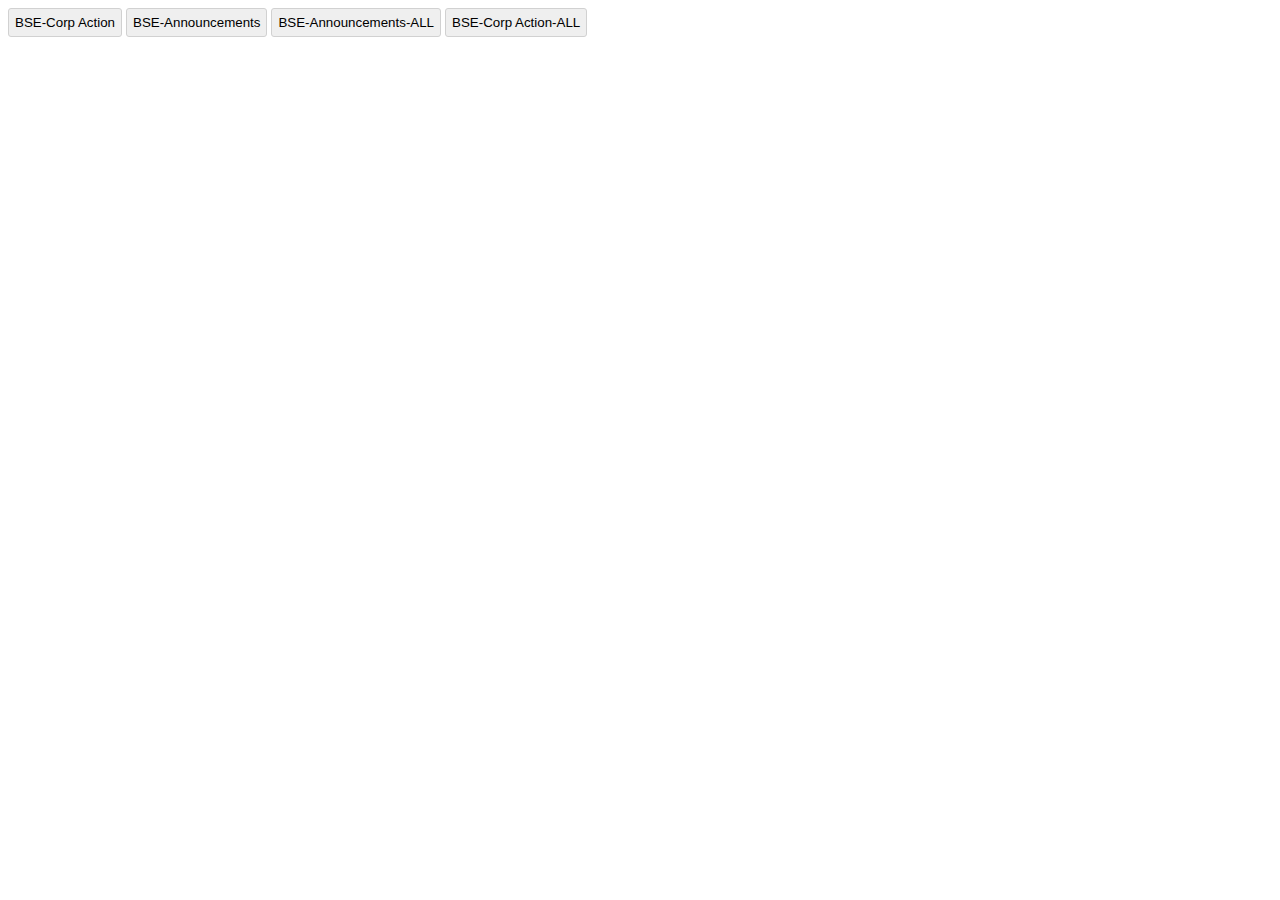
<file: txt.html>
<!DOCTYPE html>
<html>
<head>
  <title>S Index</title>

  <style>
  button.clicked {
    background-color: green;
    color: white;
    padding: 6px;
    border: 1px solid #00280e;
    border-radius: 3px;
}

button.clicked::after {
    content: " ▼";
}
button{
  padding: 6px;
    border: 1px solid #80b893;
    border-radius: 3px;
    border: 1px solid #d1d1d1;
}

    </style>
</head>
<body>

  <button onclick="this.classList.toggle('clicked'); loadRSS();">BSE-Corp Action</button>
<!-- 
<button onclick="loadRSS()">BSE-Corp Action</button> -->
<button onclick="this.classList.toggle('clicked'); loadRSSAnnouncements()">BSE-Announcements</button>
<button onclick="this.classList.toggle('clicked'); loadRSSAnnouncementsALL()">BSE-Announcements-ALL</button>
<button onclick="this.classList.toggle('clicked'); loadRSSActionALL()">BSE-Corp Action-ALL</button>



<!-- <button onclick="NSECorp()">NSE-Corp Action</button> -->

<pre id="output"></pre>
<pre id="outputloadRSSAnnouncements"></pre>
<pre id="outputloadRSSAnnouncementsALL"></pre>
<pre id="outputActionsALL"></pre>
<pre id="status"></pre>
<!-- <pre id="NSECorpRe"></pre> -->


<!-- BSE Start -->
<script>

  async function loadRSSAnnouncements(btn) {
    const rssUrl = "https://www.bseindia.com/data/xml/announcements.xml";
    const proxyUrl =
      "https://api.allorigins.win/raw?url=" + encodeURIComponent(rssUrl);
  
    // ✅ Official-name keywords (BSE-safe)
    const watchlist = [
    "MOTHERSON", //SAMVARDHANA MOTHERSON INTERNATIONAL
    "TATA STEEL",
    "ASHOK LEYLAND",
    "ADANI POWER",
    "ORIENT GREEN POWER COMPANY",
    "BHARAT PETROLEUM CORPORATION",
    "SPANDANA SPHOORTY FINANCIAL",
    "NBCC",
    "JAIPRAKASH POWER VENTURES",
    "SUZLON ENERGY",
    "SAGILITY",
    "SBFC FINANCE",
    "ITC",
    "WIPRO",
    "INDIAN OIL CORPORATION",
    "IDFC FIRST BANK", // Banking
    "INDIAN BANK",
    "YES BANK",
    "FEDERAL BANK",
    "CANARA BANK",
    "RBL BANK",
    "PUNJAB NATIONAL BANK",
    "SOUTH INDIAN BANK",
    "EQUITAS SMALL FINANCE BANK",
    "IDBI BANK",
    "KARUR VYSYA BANK",
    "DCB BANK",
    "UJJIVAN SMALL FINANCE BANK",
    "BANK OF BARODA",
    "JAMMU AND KASHMIR BANK",
    "KARNATAKA BANK",
    "POWER GRID CORPORATION OF INDIA" // Result Purpose Only
    ];
  
    const res = await fetch(proxyUrl);
    const text = await res.text();
  
    const parser = new DOMParser();
    const xml = parser.parseFromString(text, "text/xml");
    const items = xml.querySelectorAll("item");
  
    let result = "";
    let count = 0;
  
    items.forEach(item => {
      const title = item.querySelector("title")?.textContent || "";
      let desc = item.querySelector("description")?.textContent || "";
  
      const titleUpper = title.toUpperCase();
  
      // ✅ Match by company name
      if (watchlist.some(name => titleUpper.includes(name))) {
        count++;
        // 🧹 Clean unwanted fields
        desc = desc
          .replace(/\|\s*RD Date\s*:[^|]*/gi, "")
          .replace(/\|\s*BC START DATE\s*:[^|]*/gi, "")
          .replace(/\|\s*BC END DATE\s*:[^|]*/gi, "")
          .replace(/\|\s*ND START DATE\s*:[^|]*/gi, "")
          .replace(/\|\s*ND END DATE\s*:[^|]*/gi, "")
          .replace(/\|\s*Actual Payment Date\s*:[^|]*/gi, "")
          .trim();
  
          result +=
          count + ". 📌 " + title + "\n" +
          desc + "\n" +
          "----------------------------------------------------------------\n\n";
      }
    });
  
    document.getElementById("outputloadRSSAnnouncements").textContent =
      result || "No watchlist updates.";
  }
  
  </script>
<script>

async function loadRSS() {
  const rssUrl = "https://www.bseindia.com/data/XML/CorpActionFeed.xml";
  const proxyUrl =
    "https://api.allorigins.win/raw?url=" + encodeURIComponent(rssUrl);

  // ✅ Official-name keywords (BSE-safe)
  const watchlist = [
    "MOTHERSON", //SAMVARDHANA MOTHERSON INTERNATIONAL
    "TATA STEEL",
    "ASHOK LEYLAND",
    "ADANI POWER",
    "ORIENT GREEN POWER COMPANY",
    "BHARAT PETROLEUM CORPORATION",
    "SPANDANA SPHOORTY FINANCIAL",
    "NBCC",
    "JAIPRAKASH POWER VENTURES",
    "SUZLON ENERGY",
    "SAGILITY",
    "SBFC FINANCE",
    "ITC",
    "WIPRO",
    "INDIAN OIL CORPORATION",
    "IDFC FIRST BANK", // Banking
    "INDIAN BANK",
    "YES BANK",
    "FEDERAL BANK",
    "CANARA BANK",
    "RBL BANK",
    "PUNJAB NATIONAL BANK",
    "SOUTH INDIAN BANK",
    "EQUITAS SMALL FINANCE BANK",
    "IDBI BANK",
    "KARUR VYSYA BANK",
    "DCB BANK",
    "UJJIVAN SMALL FINANCE BANK",
    "BANK OF BARODA",
    "JAMMU AND KASHMIR BANK",
    "KARNATAKA BANK",
    "POWER GRID CORPORATION OF INDIA" // Result Purpose Only
  ];

  const res = await fetch(proxyUrl);
  const text = await res.text();

  const parser = new DOMParser();
  const xml = parser.parseFromString(text, "text/xml");
  const items = xml.querySelectorAll("item");

  let result = "";
  let count = 0;

  items.forEach(item => {
    const title = item.querySelector("title")?.textContent || "";
    let desc = item.querySelector("description")?.textContent || "";

    const titleUpper = title.toUpperCase();

    // ✅ Match by company name
    if (watchlist.some(name => titleUpper.includes(name))) {
      count++;
      // 🧹 Clean unwanted fields
      desc = desc
        .replace(/\|\s*RD Date\s*:[^|]*/gi, "")
        .replace(/\|\s*BC START DATE\s*:[^|]*/gi, "")
        .replace(/\|\s*BC END DATE\s*:[^|]*/gi, "")
        .replace(/\|\s*ND START DATE\s*:[^|]*/gi, "")
        .replace(/\|\s*ND END DATE\s*:[^|]*/gi, "")
        .replace(/\|\s*Actual Payment Date\s*:[^|]*/gi, "")
        .trim();

        result +=
        count + ". 📌 " + title + "\n" +
        desc + "\n" +
        "----------------------------------------------------------------\n\n";

       

    }
  });

  document.getElementById("output").textContent =
    result || "No watchlist updates.";
}



</script>


<script>
  async function loadRSSAnnouncementsALL() {
    const rssUrl = "https://www.bseindia.com/data/xml/announcements.xml";
    const proxyUrl =
      "https://api.allorigins.win/raw?url=" + encodeURIComponent(rssUrl);
  
    const res = await fetch(proxyUrl);
    const text = await res.text();
  
    const parser = new DOMParser();
    const xml = parser.parseFromString(text, "text/xml");
    const items = xml.querySelectorAll("item");
  
    let result = "";
    let count = 0;
  
    items.forEach(item => {
      const title = item.querySelector("title")?.textContent || "";
      let desc = item.querySelector("description")?.textContent || "";
      const time = item.querySelector("pubDate")?.textContent || "";
  
      // 🧹 Clean unwanted fields
      desc = desc
        .replace(/\|\s*RD Date\s*:[^|]*/gi, "")
        .replace(/\|\s*BC START DATE\s*:[^|]*/gi, "")
        .replace(/\|\s*BC END DATE\s*:[^|]*/gi, "")
        .replace(/\|\s*ND START DATE\s*:[^|]*/gi, "")
        .replace(/\|\s*ND END DATE\s*:[^|]*/gi, "")
        .replace(/\|\s*Actual Payment Date\s*:[^|]*/gi, "")
        .trim();
  
      count++;
  
      result +=
        count + ". 📌 " + title + "\n" +
        desc + "\n" +
        (time ? "🕒 " + time + "\n" : "") +
        "----------------------------------------------------------------\n\n";
    });
  
    document.getElementById("outputloadRSSAnnouncementsALL").textContent =
      result || "No announcements available.";
  }
  </script>
  

  <script>
    async function loadRSSActionALL() {
      const rssUrl = "https://www.bseindia.com/data/XML/CorpActionFeed.xml";
      const proxyUrl =
        "https://api.allorigins.win/raw?url=" + encodeURIComponent(rssUrl);
    
       

      let statusUpdate = "Starting fetch...\n";
      document.getElementById("status").textContent = statusUpdate;

      statusUpdate += "Calling fetch API...\n";
      const res = await fetch(proxyUrl);
      
      statusUpdate += "Response received\n";
      statusUpdate += "HTTP Status: " + res.status + "\n";
      if (res.ok) {
      statusUpdate += "Fetch successful ✅\n";
     } else {
      statusUpdate += "Fetch failed ❌\n";
    }

      const text = await res.text();
      statusUpdate += "RSS text loaded\n";
    
      const parser = new DOMParser();
      const xml = parser.parseFromString(text, "text/xml");
      const items = xml.querySelectorAll("item");
    
      statusUpdate = "Loop Started";


      let result = "";
      let count = 0;
    
      items.forEach(item => {
        const title = item.querySelector("title")?.textContent || "";
        let desc = item.querySelector("description")?.textContent || "";
        const time = item.querySelector("pubDate")?.textContent || "";
    
        // 🧹 Clean unwanted fields
        desc = desc
          .replace(/\|\s*RD Date\s*:[^|]*/gi, "")
          .replace(/\|\s*BC START DATE\s*:[^|]*/gi, "")
          .replace(/\|\s*BC END DATE\s*:[^|]*/gi, "")
          .replace(/\|\s*ND START DATE\s*:[^|]*/gi, "")
          .replace(/\|\s*ND END DATE\s*:[^|]*/gi, "")
          .replace(/\|\s*Actual Payment Date\s*:[^|]*/gi, "")
          .trim();
    
        count++;
    
        result +=
          count + ". 📌 " + title + "\n" +
          desc + "\n" +
          (time ? "🕒 " + time + "\n" : "") +
          "----------------------------------------------------------------\n\n";
      });
     

      document.getElementById("outputActionsALL").textContent =
        result || "No announcements available.";
    }
    </script>
<!-- BSE End -->



</body>
</html>
</file>
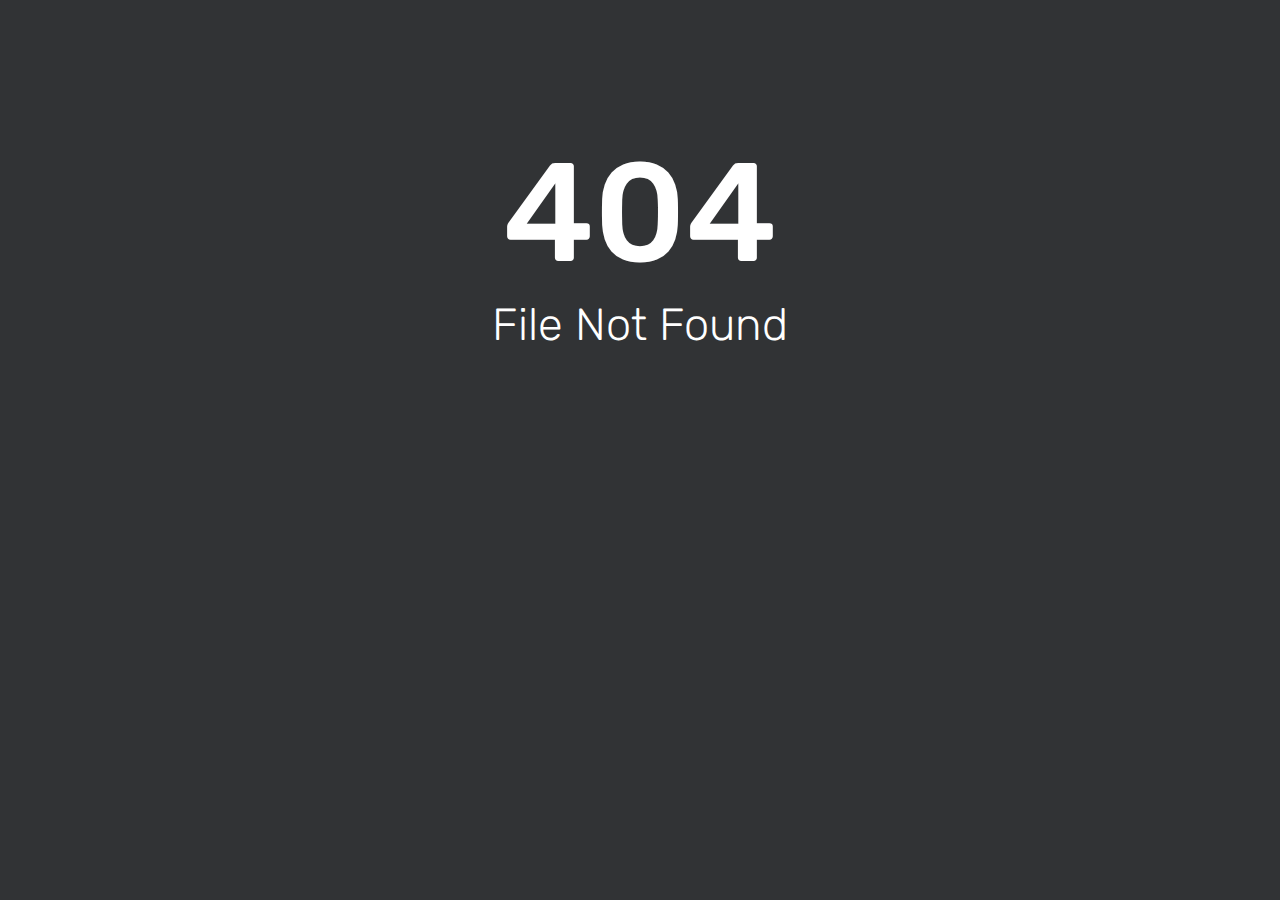
<file: assets/css/font/ytp-regular.html>
<html><head><title>404 - File Not Found</title><link href='//fonts.bunny.net/css?family=Rubik:300,400,500' rel='stylesheet' type='text/css'><style>html, body { width: 100%; margin: 0; padding: 0; text-align: center; font-family: 'Rubik'; background-repeat: no-repeat; background-position: bottom center; background-size: cover; color: white; height: 100%; background-color: #313335; } h1 {margin-bottom: 0px;font-weight: bold;font-size: 140px;font-weight: 500;padding-top: 130px;margin-bottom: -35px;}h2 {font-size: 45px;color: white; font-weight: 200;}</style></head><body><div id='content'><h1 style='margin-bottom: -35px;'>404</h1><h2>File Not Found</h2></div></body></html>
</file>
